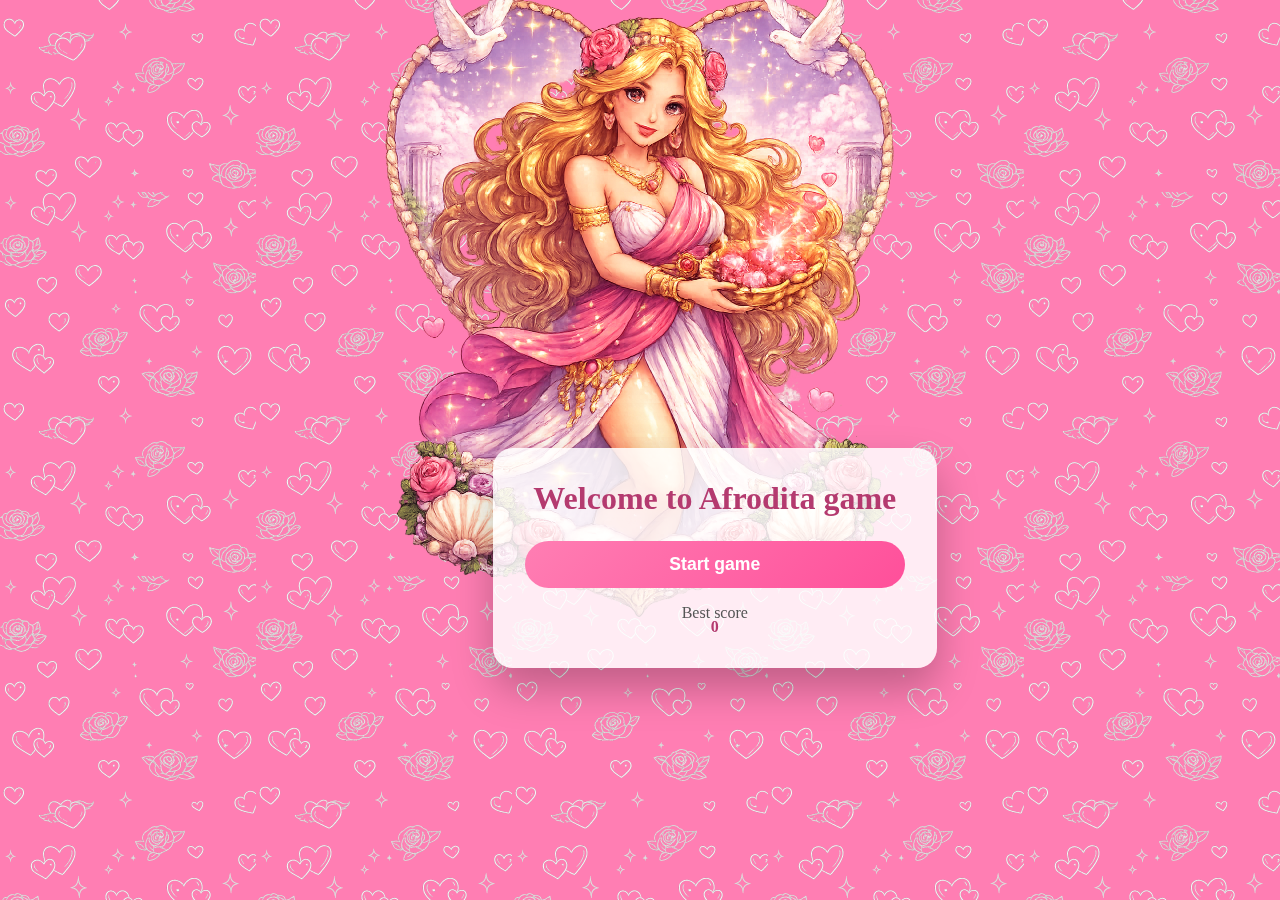
<file: index.html>
<!DOCTYPE html>
<html lang="en">
<head>
    <meta charset="UTF-8">
    <meta name="viewport" content="width=device-width, initial-scale=1.0">
    <title>Document</title>
    <link rel="stylesheet" href="./css/home.css">
    <link rel="stylesheet" href="./css/game.css">
</head>
<body>
    <div id="app">
        <picture class="img"><img src="./img/Home/image copy 2.png" alt="" class="imgAfrodita"></picture>
    <article class="git">
        <h1 class="title">Welcome to Afrodita game</h1>
        <div class="start-game">
            <button class="start-game" id="start">Start game</button> 
            <p>Best score</p>
            <p id="best-score">0</p>
        </div>
    </article> 
    </div>
   
    <script src="./js/main.js" type="module"></script>
</body>
</html>
</file>
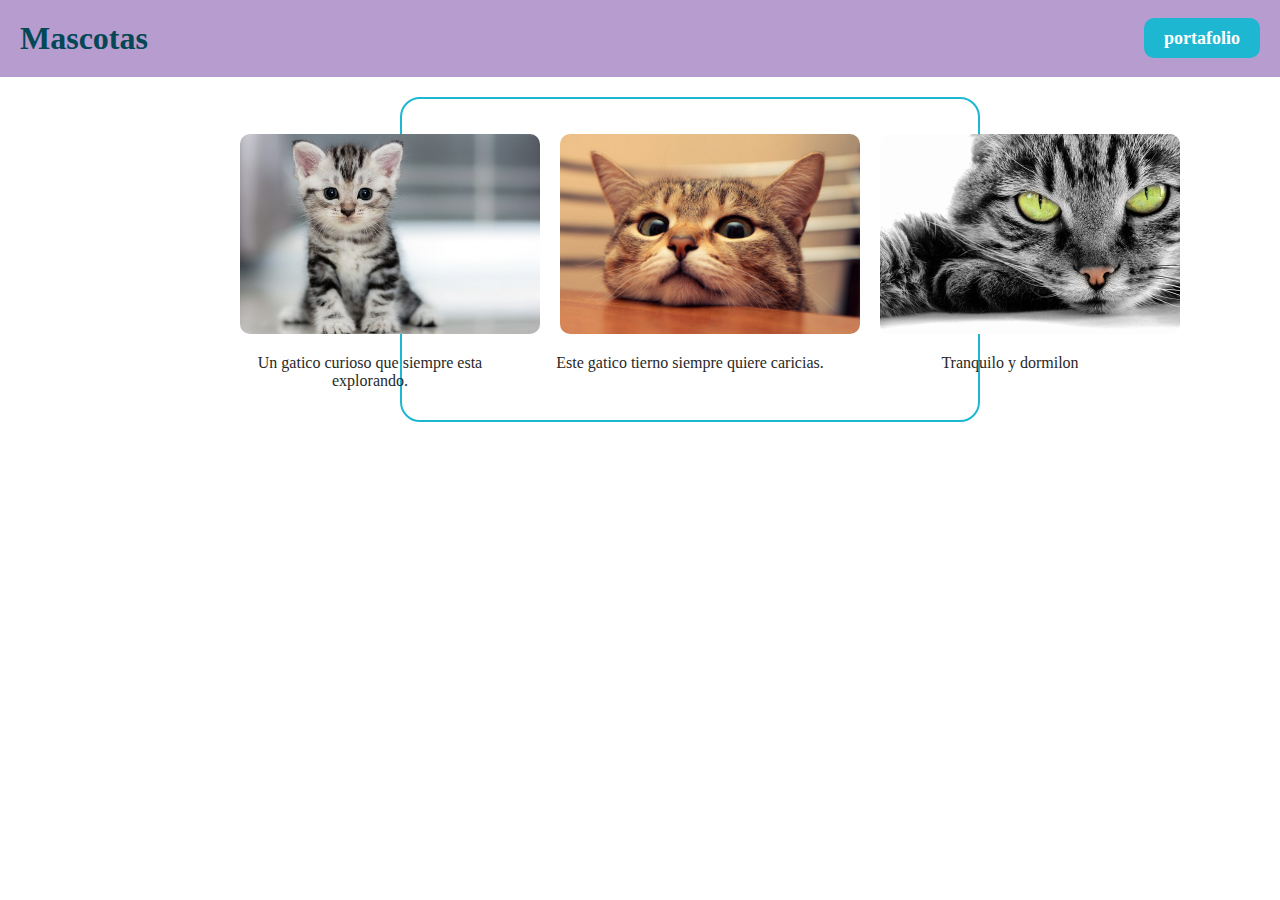
<file: juan_pablo/mascotas.html>
<!DOCTYPE html>
<html lang="en">
<head>
    <meta charset="UTF-8">
    <meta name="viewport" content="width=device-width, initial-scale=1.0">
    <title>Mascotas</title>
    <link rel="stylesheet" href="./stylesmascotas.css">
</head>
<body>
    
    <header>
        <h1>Mascotas</h1>
        <ul class="menu">
            <li><a href="./index.html" class="btn-menu">portafolio</a></li>
        </ul>
    </header>
    <section class="galeria">
        <article class="card">
            <img src="./imagenes/138822-la_lindura-de_tamano_pequeno_a_mediano_gatos-gato-cria-gato_atigrado-550x310.jpg" alt="gatito1">
            <p>Un gatico curioso que siempre esta explorando.</p>
        </article>
        <article class="card">
            <img src="./imagenes/164648-gato-gatito-la_lindura-cabeza-felidae-3840x2160.jpg" alt="gatito2">
            <p>Este gatico tierno siempre quiere caricias.</p>
        </article>
        <article class="card">
            <img src="./imagenes/depositphotos_1095588-stock-photo-green-eyed-cat.jpg" alt="gatito3">
            <p>Tranquilo y dormilon</p>
        </article>
    </section>
    
</body>
</html>
</file>
<file: css/home.css>
* {
    padding: 0;
    margin: 0;
}
body {
    display: grid;
    grid-template-columns: repeat(1, 1fr);
    background-color: #ff7eb3; /* color base */
    background-image: linear-gradient(135deg, #ff4f9a, #ff7eb3,#ffc3da);
    background-image: url(../img/Home/image\ copy.png);
    background-position: center;
    background-size: 20%;
}
.start-game {
    display: flex;
}
.afroditaImg {
    width:400px ;
    height: 500px;
}
.git {
    margin-top: 40%;
}

.git {
    position: fixed;
    width: 380px;
    padding: 2rem;
    background: rgba(255, 255, 255, 0.85);
    border-radius: 20px;
    box-shadow: 0 20px 40px rgba(0, 0, 0, 0.25);
    text-align: center;
    margin-left: 38.5%;
    margin-top: 35%;
}


.title {
    font-size: 2rem;
    font-weight: bold;
    color: #b43a6f; 
    margin-bottom: 1.5rem;
}


.start-game {
    display: flex;
    flex-direction: column;
    gap: 1rem;
}


.start-game button {
    padding: 0.8rem;
    font-size: 1.1rem;
    font-weight: bold;
    border: none;
    border-radius: 30px;
    background: linear-gradient(135deg, #ff7eb3, #ff4f9a);
    color: white;
    cursor: pointer;

    transition: transform 0.2s ease, box-shadow 0.2s ease;
}

.start-game button:hover {
    transform: scale(1.05);
    box-shadow: 0 10px 20px rgba(255, 79, 154, 0.5);
}

.start-game p {
    font-size: 1rem;
    color: #555;
}

#best-score {
    font-weight: bold;
    color: #b43a6f;
    margin-top: -20px;
}

.imgAfrodita {
    width: 40%;
    height: 90%;
    position:fixed;
    margin-left: 30%;
    margin-top: -120px;
}
</file>
<file: css/game.css>
.game-screen {
    min-height: 100vh;
    background: linear-gradient(135deg, #f8cdda, #f1a7c5);
    display: flex;
    flex-direction: column;
    align-items: center;
    padding: 20px;
}

.game-header {
  text-align: center;
  color: #7a1c4b;
  margin-bottom: 20px;
}

.game-info {
  display: flex;
  gap: 20px;
  font-size: 1.1rem;
}

.board {
  display: grid;
  grid-template-columns: repeat(8, 70px);
  grid-template-rows: repeat(8, 70px);
  gap: 8px;
  background: #fff5f8;
  padding: 15px;
  border-radius: 20px;
  box-shadow: 0 10px 30px rgba(0,0,0,0.15);
}

.cell {
  background: #fde2ec;
  border-radius: 12px;
  display: flex;
  justify-content: center;
  align-items: center;
  cursor: pointer;
  transition: transform 0.2s ease;
}

.cell:hover {
  transform: scale(1.08);
}

.cell img {
  width: 80%;
  pointer-events: none;
}
</file>
<file: juan_pablo/stylesmascotas.css>
*{
    margin: 0;
    padding: 0; 
}

img {
    width: 300px;
    height: 200px;
    display: flex;
    padding: 20px;
    object-fit: cover;
    border-radius: 30px;
}
header li a {
    text-decoration: none;
    font-size: 18px;
}

header li {
    list-style: none;
}

header ul {
    list-style: none;
    padding: 0;
    margin: 0;
}

header {
    display: flex;
    justify-content: space-between;
    align-items: center;
    padding: 20px;
    background-color: rgb(183, 156, 207);
    margin-bottom: 20px; /* 👈 separa el header del contenido */

}

.galeria {
    display: flex;
    justify-content: center;
    gap: 20px;
    padding: 15px;
    border: 2px solid rgb(30, 183, 210);
    border-radius: 20px;
    margin-left: 400px;
    margin-right: 300px;

}

.card {
    text-align: center;
    width: 300px;
}

.card p {
    margin-bottom: 15px;
    font-size: 16px;
    color: rgb(40,40,40);
}

/* Botón del menú */
.btn-menu {
    text-decoration: none;   /* Quitar subrayado */
    background-color: rgb(30, 183, 210); /* Color del botón */
    padding: 10px 20px;      /* Tamaño del botón */
    border-radius: 10px;     /* Bordes redondeados */
    color: white;            /* Texto en blanco */
    font-weight: bold;
    transition: 0.3s ease;   /* Animación suave */
}

/* Hover (cuando pasas el mouse) */
.btn-menu:hover {
    background-color: rgb(22, 150, 175); /* Color más oscuro */
    transform: scale(1.05);              /* Efecto de agrandarse un poco */
}
h1 {
    color:  rgb(4, 71, 85);
}
</file>
